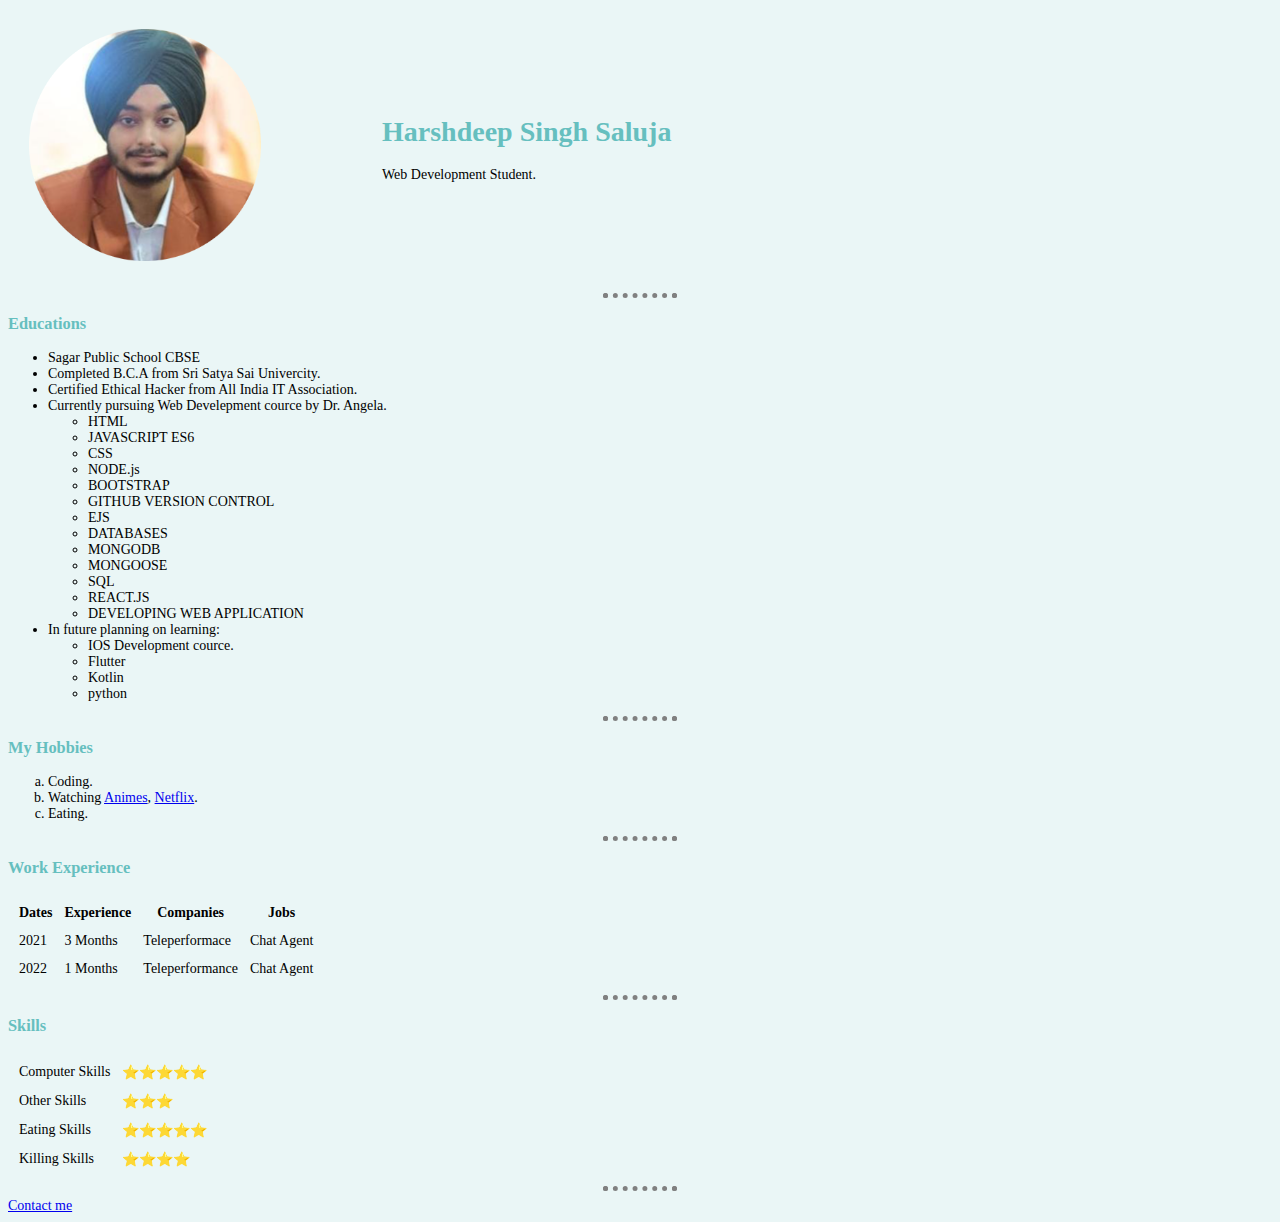
<file: index.html>
<!DOCTYPE html>
<html lang="en" dir="ltr">

<head>
  <meta charset="utf-8">
  <title>Harshdeep's Personal Site</title>
  <link rel="stylesheet" href="css/Styles.css">
</head>

<body>
  <table cellspacing="20">
    <tr>
      <td><img src="image\pic.png" alt="My profile pic" height="70%" width="70%"></td>
      <td>
        <h1>Harshdeep Singh Saluja</h1>
        <p>Web Development Student.</p>

      </td>
    </tr>
  </table>
  <hr>
  <h3>Educations</h3>
  <ul>
    <li>Sagar Public School CBSE</li>
    <li>Completed B.C.A from Sri Satya Sai Univercity.</li>
    <li>Certified Ethical Hacker from All India IT Association.</li>
    <li>Currently pursuing Web Develepment cource by Dr. Angela.</li>
    <ul>
      <li>HTML</li>
      <li>JAVASCRIPT ES6</li>
      <li>CSS</li>
      <li>NODE.js</li>
      <li>BOOTSTRAP</li>
      <li>GITHUB VERSION CONTROL</li>
      <li>EJS</li>
      <li>DATABASES</li>
      <li>MONGODB</li>
      <li>MONGOOSE</li>
      <li>SQL</li>
      <li>REACT.JS</li>
      <li>DEVELOPING WEB APPLICATION</li>
    </ul>
    <li>In future planning on learning:</li>
    <ul>
      <li>IOS Development cource.</li>
      <li>Flutter</li>
      <li>Kotlin</li>
      <li>python</li>
    </ul>
  </ul>
  <hr>
  <h3>My Hobbies</h3>
  <ol type="a">
    <li>Coding.</li>
    <li>Watching <a href="https://www.crunchyroll.com/" target="_blank">Animes</a>,
      <a href="https://www.netflix.com/in/" target="_blank">Netflix</a>.
    </li>
    <li>Eating.</li>
  </ol>
  <hr>
  <h3>Work Experience</h3>
  <table cellspacing=10px>
    <thead>
      <tr>
        <th>Dates</th>
        <th>Experience</th>
        <th>Companies</th>
        <th>Jobs</th>
      </tr>
    </thead>
    <tbody>
      <tr>
        <td>2021</td>
        <td>3 Months</td>
        <td>Teleperformace</td>
        <td>Chat Agent</td>
      </tr>
      <tr>
        <td>2022</td>
        <td>1 Months</td>
        <td>Teleperformance</td>
        <td>Chat Agent</td>
      </tr>
    </tbody>
  </table>
  <hr>
  <h3>Skills</h3>
  <table cellspacing=10px>
    <tr>
      <td>Computer Skills</td>
      <td>⭐⭐⭐⭐⭐</td>
    </tr>
    <tr>
      <td>Other Skills</td>
      <td>⭐⭐⭐</td>
    <tr>
      <td>Eating Skills</td>
      <td>⭐⭐⭐⭐⭐</td>
    </tr>
    <tr>
      <td>Killing Skills</td>
      <td>⭐⭐⭐⭐</td>
    </tr>
  </table>

  <hr>

  <a href="contactme.html">Contact me</a>


</body>

</html>
</file>
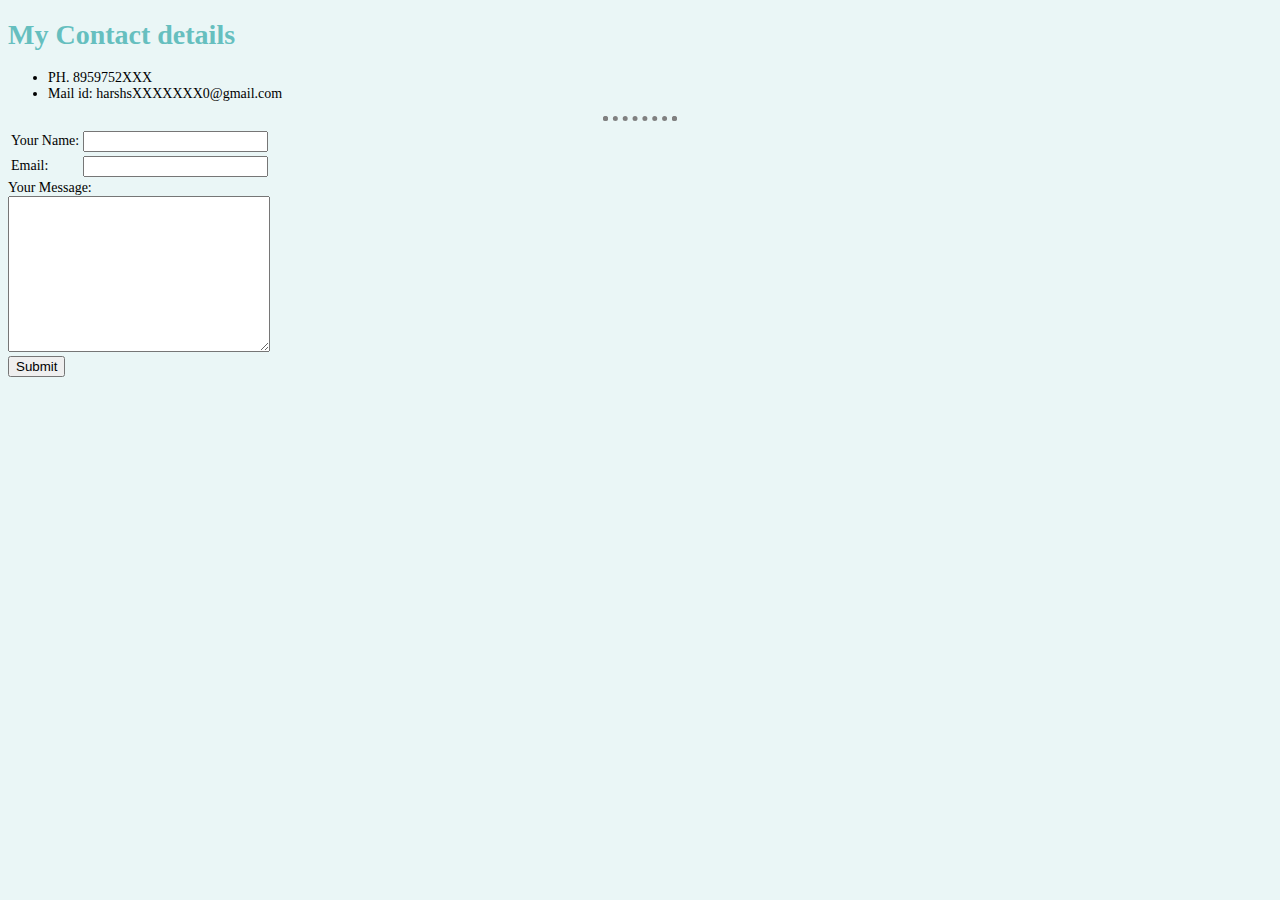
<file: contactme.html>
<!DOCTYPE html>
<html lang="en" dir="ltr">

<head>
  <meta charset="utf-8">
  <title>Contact details.</title>
  <link rel="stylesheet" href="css/Styles.css">

</head>

<body>
  <h1>My Contact details</h1>
  <ul>
    <li>PH. 8959752XXX</li>
    <li>Mail id: harshsXXXXXXX0@gmail.com</li>
  </ul>
  <hr>
  <form class="" action="mailto:harshsXXXXXXX0@gmail.com" method="post" enctype="text/plain">
    <table>
      <tr>
        <td><label>Your Name:</label></td>
        <td><input type="text" name="name" value=""></td>
      </tr>
      <tr>
        <td><label>Email:</label></td>
        <td><input type="email" name="mail" value=""></td>
      </tr>
    </table>
    <label>Your Message:</label><br>
    <textarea name="Message" rows="10" cols="30"></textarea><br>
    <input type="submit" name="">


  </form>
</body>

</html>
</file>
<file: css/Styles.css>
body {
  background-color: #EAF6F6;
  font-size: 14px;
  cellspacing:"20";

}

hr {
  width: 5%;
  border-width: 5px;
  border-style: dotted;
  border-top: none;
  color: grey;
}

h1{
  color: #66BFBF;
}
h3{
  color: #66BFBF;
}
</file>
